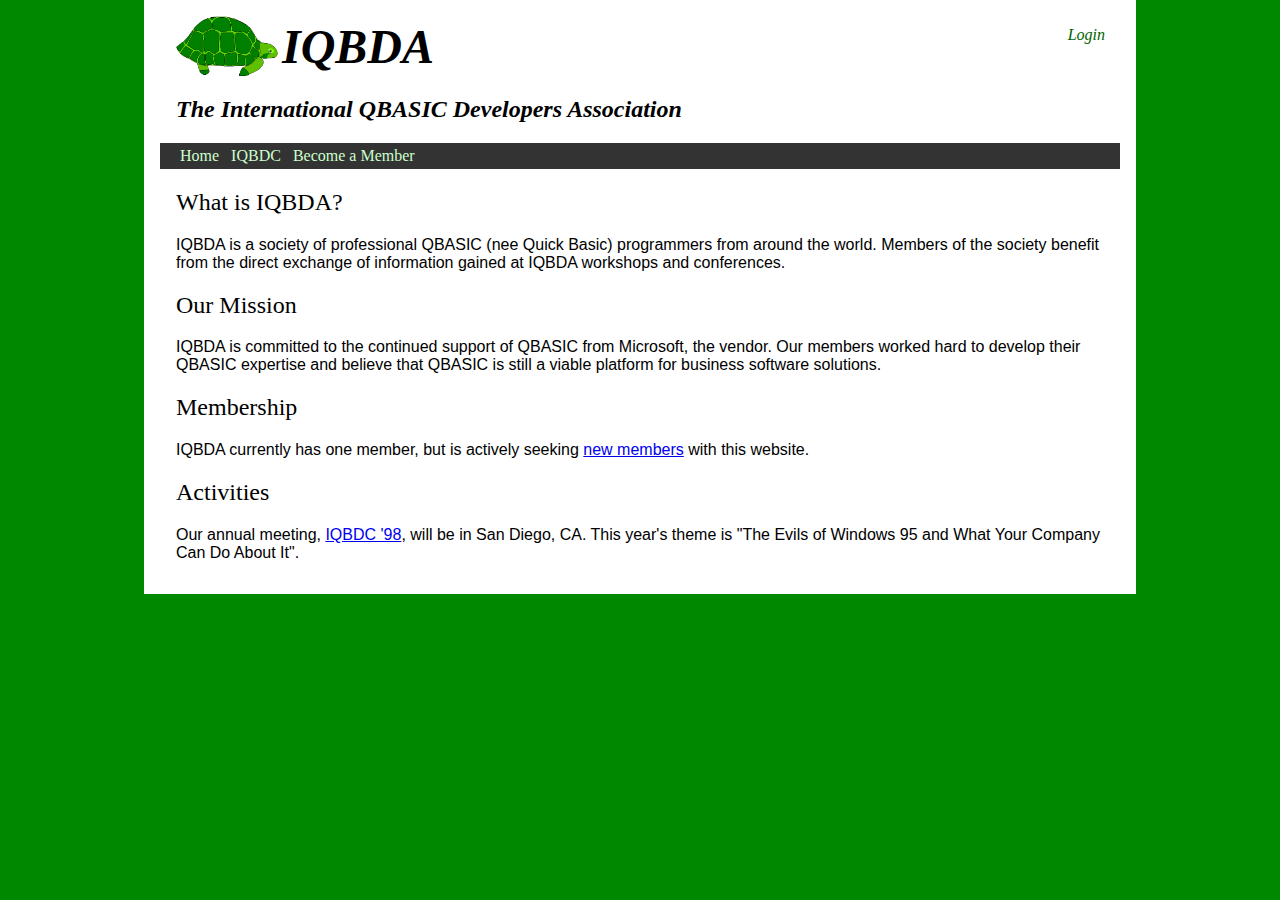
<file: index.html>
<!DOCTYPE html>
<html>
  <head>
    <meta charset="utf-8">
    <title>IQBDA</title>
    <link rel="stylesheet" type="text/css" href="base.css" media="screen" />
  </head>
  <body>
    <div id="page-wrapper">
      <header id="page-header">
        <img width="102" height="60" src="Skittles.gif" alt="logo">
        <h1>IQBDA</h1>
        <h2 class="international">The International QBASIC Developers Association</h2>
        <nav id="user-links"><a href="Login">Login</a></nav>
      </header>
      
      <nav id="navbar">
        <ul>
          <li>
            <a href="index.html">Home</a>
          </li>
          <li>
            <a href="iqbdc.html">IQBDC</a>
          </li>
          <li>
            <a href="member.html">Become a Member</a>
          </li>
        </ul>
      </nav>
      <div id="content">
        <h2>What is IQBDA?</h2>
        <p>
          IQBDA is a society of professional QBASIC (nee
          Quick Basic) programmers from around the world.
          Members of the society benefit from the direct
          exchange of information gained at IQBDA workshops
          and conferences.
        </p>
        <h2>Our Mission</h2>
        
        <p>
          IQBDA is committed to the continued support of
          QBASIC from Microsoft, the vendor. Our members
          worked hard to develop their QBASIC expertise and
          believe that QBASIC is still a viable platform for
          business software solutions.
        </p>
        <h2>Membership</h2>
        <p>
          IQBDA currently has one member, but is actively 
          seeking <a href="member.html">new members</a>
          with
          this website.
        </p>
        
        <h2>Activities</h2>
        <p>
          Our annual meeting, <a href="iqbdc.html">IQBDC
          '98</a>, will be in San Diego, CA. This
          year's theme is "The Evils of Windows 95 and
          What Your Company Can Do About It".
        </p>
      </div>
    </div>
  </body>
</html>
</file>
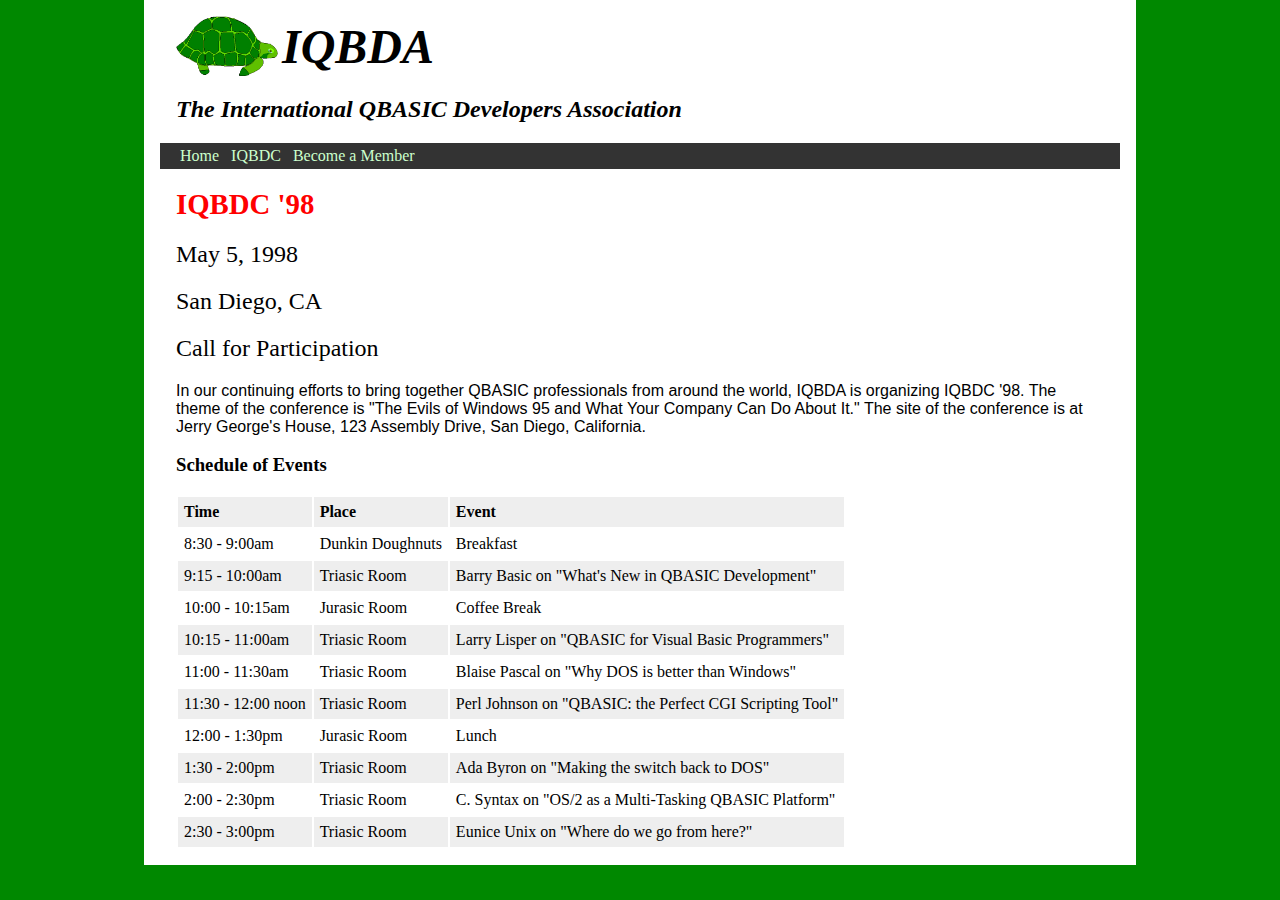
<file: iqbdc.html>
<!DOCTYPE html>
<html>
  <head>
    <meta charset="utf-8">
    <title>IQBDC '98</title>
    <link rel="stylesheet" type="text/css" href="base.css" media="screen" />
    <link rel="stylesheet" type="text/css" href="iqbdc.css" media="screen" />
  </head>
  <body>
    <div id="page-wrapper">
      <header id="page-header">
        <img width="102" height="60" src="Skittles.gif" alt="logo">
        <h1>IQBDA</h1>
        <h2>The International QBASIC Developers Association</h2>
      </header>
      
      <nav id="navbar">
        <ul>
          <li>
            <a href="index.html">Home</a>
          </li>
          <li>
            <a href="iqbdc.html">IQBDC</a>
          </li>
          <li>
            <a href="member.html">Become a Member</a>
          </li>
        </ul>
      </nav>
      <div id="content">
        <header id="page-title">
          <h1>IQBDC '98</h1>
          <h2>May 5, 1998</h2>
          <h2>San Diego, CA</h2>
          <h2>Call for Participation</h2>
        </header>
        
        <p>In our continuing efforts to bring together QBASIC professionals from around the world, IQBDA is organizing IQBDC '98. The theme of the conference is "The Evils of Windows 95 and What Your Company Can Do About It." The site of the conference is at Jerry George's House, 123 Assembly Drive, San Diego, California.</p>
        <h3>Schedule of Events</h3>
        <table>
          <tr><th>Time</th><th>Place</th><th>Event</th></tr>
          <tr><td>8:30 - 9:00am</td><td>Dunkin Doughnuts</td><td>Breakfast</td></tr>
          <tr><td>9:15 - 10:00am</td><td>Triasic Room</td><td>Barry Basic on "What's New in QBASIC Development"</td></tr>
          <tr><td>10:00 - 10:15am</td><td>Jurasic Room</td><td>Coffee Break</td></tr>
          <tr><td>10:15 - 11:00am</td><td>Triasic Room</td><td>Larry Lisper on "QBASIC for Visual Basic Programmers"</td></tr>
          <tr><td>11:00 - 11:30am</td><td>Triasic Room</td><td> Blaise Pascal on "Why DOS is better than Windows"</td></tr>
          <tr><td>11:30 - 12:00 noon</td><td>Triasic Room</td><td> Perl Johnson on "QBASIC: the Perfect CGI Scripting Tool"</td></tr>
          <tr><td>12:00 - 1:30pm</td><td>Jurasic Room</td><td>Lunch</td></tr>
          <tr><td>1:30 - 2:00pm</td><td>Triasic Room</td><td>Ada Byron on "Making the switch back to DOS"</td></tr>
          <tr><td>2:00 - 2:30pm</td><td>Triasic Room</td><td>C. Syntax on "OS/2 as a Multi-Tasking QBASIC Platform"</td></tr>
          <tr><td>2:30 - 3:00pm</td><td>Triasic Room</td><td>Eunice Unix on "Where do we go from here?"</td></tr>
        </table>
      </div>
    </div>
  </body>
</html>
</file>
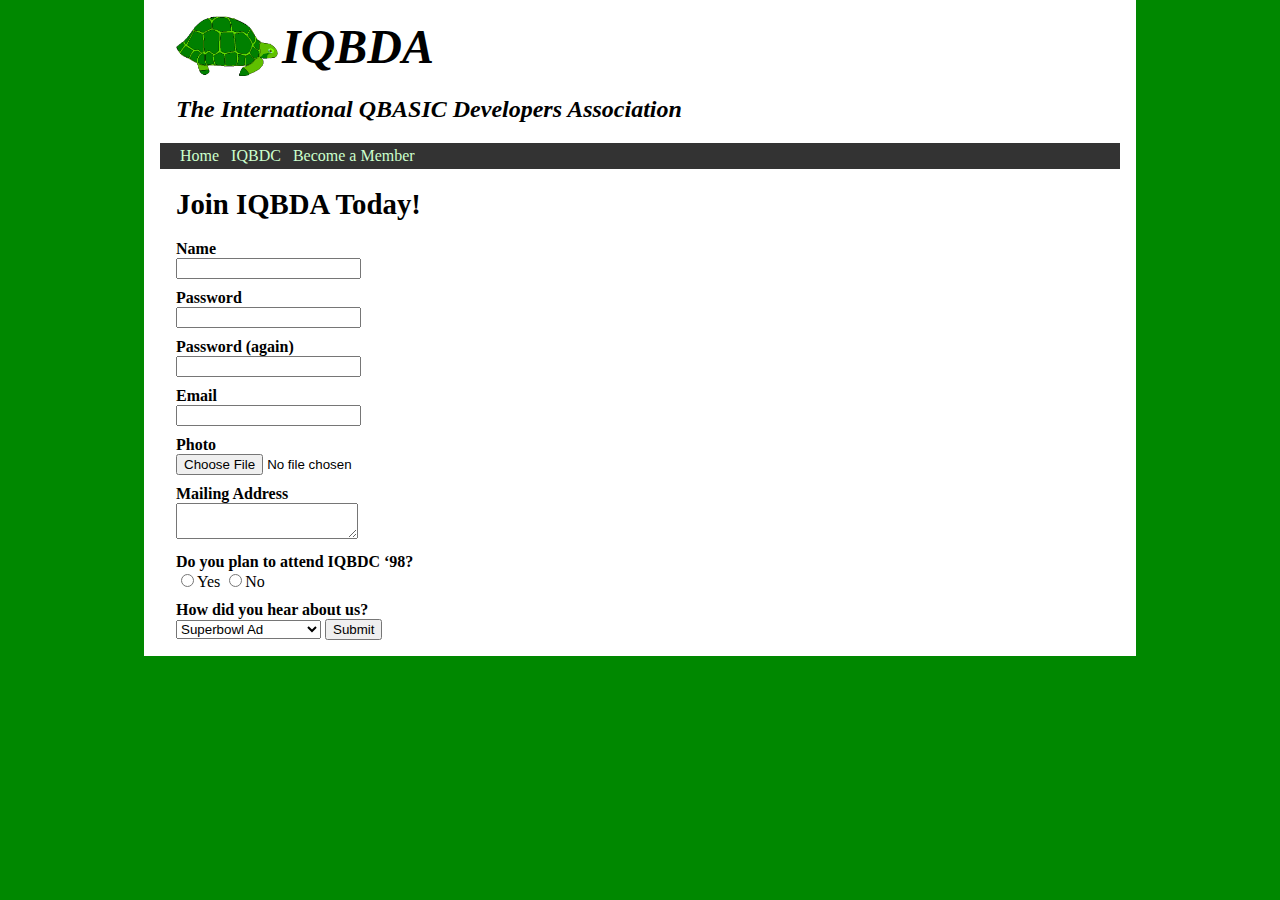
<file: member.html>
<!DOCTYPE html>
<html>
  <head>
    <meta charset="utf-8">
    <title>Join IQBDA</title>
   <link rel="stylesheet" type="text/css" href="base.css" media="screen" />
  </head>
  <body>
    <div id="page-wrapper">
      <header id="page-header">
        <img width="102" height="60" src="Skittles.gif" alt="logo">
        <h1>IQBDA</h1>
        <h2>The International QBASIC Developers Association</h2>
      </header>
      
      <nav id="navbar">
        <ul>
          <li>
            <a href="index.html">Home</a>
          </li>
          <li>
            <a href="iqbdc.html">IQBDC</a>
          </li>
          <li>
            <a href="member.html">Become a Member</a>
          </li>
        </ul>
      </nav>
      <div id="content">
        <header id="page-title"><h1>Join IQBDA Today!</h1></header>
        <form action="http://is-dsb.fairfield.edu/is135/iqbda-signup.php" method="post">
          <label for="name-field">Name</label>
          <input id="name-field" type="text" name="name">
          
          <label for="pass-field">Password</label>
          <input id="pass-field" type="password" name="pass">
          
          <label for="pass2-field">Password (again)</label>
          <input id="pass2-field" type="password" name="pass2">
          
          <label for="email-field">Email</label>
          <input id="email-field"type="email" name="email">
          
          <label for="photo-field">Photo</label>
          <input id="photo-field" type="file" name="photo">
          
          <label for="address-field">Mailing Address</label>
          <textarea id="address-field" name="address"></textarea>
          
          <label>Do you plan to attend IQBDC ‘98?</label>
          <input type="radio" name="iqbdc98" value="Y" id="iqbdc98-Y"><label for="iqbdc98-Y">Yes</label>
          <input type="radio" name="iqbdc98" value="N" id="iqbdc98-N"><label for="iqbdc98-N">No</label>
          
          <label for="channel-field">How did you hear about us?</label>
          <select id="channel-field" name="channel">
            <option value="superbowl">Superbowl Ad</option>
            <option value="news">News Article</option>
            <option value="email">Email</option>
            <option value="flyover">Flyover at the Beach</option>
          </select>
          <input type="submit">
        </form>
      </div>
    </div>
  </body>
</html>
</file>
<file: base.css>
body{background-color: rgb(0,136,0);
margin: 0;
padding: 0;}

#page-wrapper {width: 960px;
background-color: white;
margin: 0 auto;
padding: 1em;}

#page-header {font-family: Georgia, Times, Serif; 
font-style: italic;
padding-top: 1em;
position: relative;}

#page-header h1 {font-size: 3em; font-weight: bold; display: inline-block; margin:0; vertical-align:middle;}

#page-header, #content, #navbar {padding: 0 1em;}


#navbar ul li {
  display:inline-block;
}

#navbar {background-color: #333;}

#navbar ul{padding: 0;}

#navbar a{color: #CCFFCC; 
text-decoration: none; 
padding: 0.25em;
display: inline-block;}

#navbar a:hover{
  background-color: #666;
  text-shadow: 2px 2px #333;
}

#page-header h2 {font: bolder italic 1.5em "Georgia", "Times", serif}

#user-links {
  position: absolute;
  top: 10px;
  right: 15px;
  
}
  
#user-links a {
  color: darkgreen;
  text-decoration: none;
}

#user-links a:hover{
text-decoration: underline;  
}

#page-header img {vertical-align:middle;}
#content h2{
  font-family: Georgia, Times, Serif; font-size: 1.5em;font-weight: 500;}
  
#content p{ font-family: Verenda, Helvetica, Arial, sans serif;font-size: 1em; font-weight: regular;
  
}

#page-title h1 {font-family Georgia, Times, Serif; font-size: 1.8em; font-weight: bold;
  
}

#pageheader #user-links{
  position: absolute;
  top: 10px;
  right: 15px;
}

label {
  font-weight: bold;
  display: block;
  margin-top: 10px;
}

input[type=radio] + label, input[type=checkbox] + label{
  font-weight: normal;
  display: inline;
}
</file>
<file: iqbdc.css>
th {text-align: left;}
header#page-title h1 {color: red;}
th, td{padding: 6px;}
tr:nth-child(odd){
  background-color: #eee;
}
</file>
